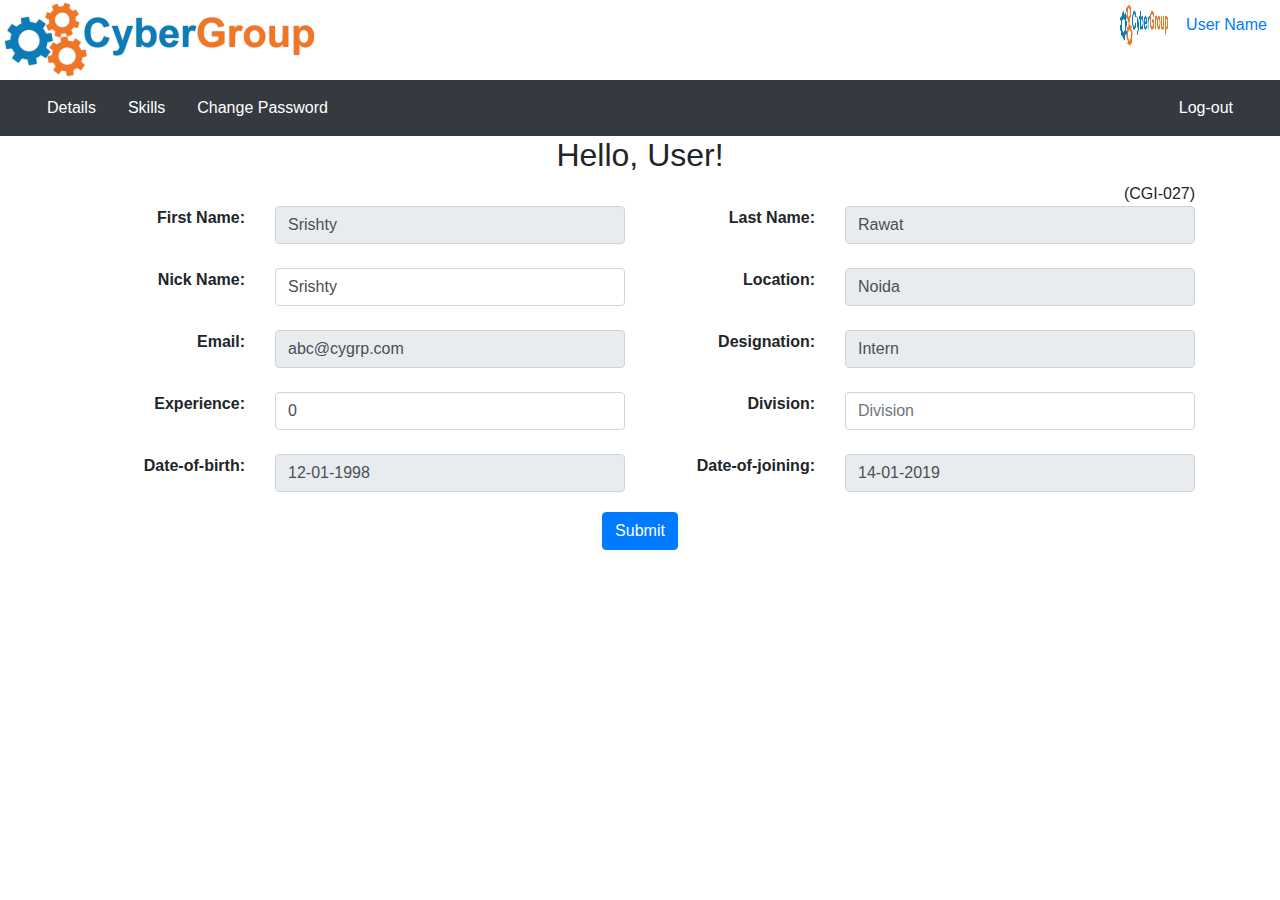
<file: Hrms.Cygrp/HRMS Front-end/index.html>
<!DOCTYPE html>
    <html lang="en">
          <head>
            <meta charset="utf-8">
            <meta name="viewport" content="width=device-width, initial-scale=1">
              <link rel="stylesheet" href="https://maxcdn.bootstrapcdn.com/bootstrap/4.2.1/css/bootstrap.min.css">
              <script src="https://ajax.googleapis.com/ajax/libs/jquery/3.3.1/jquery.min.js"></script>
              <script src="https://cdnjs.cloudflare.com/ajax/libs/popper.js/1.14.6/umd/popper.min.js"></script>
              <script src="https://maxcdn.bootstrapcdn.com/bootstrap/4.2.1/js/bootstrap.min.js"></script>
                <link rel="stylesheet" href="bootstrap.css">
          </head>
          <body>
              <div class="header">
                   <div class="row">
                       <div class="col-md-10">
                          <img src="logo.png" alt="logo" />
                       </div>
                       <div class = "col-md-2 ">
                           <span>
                               <img src = "logo.png" alt = "img" class="rounded-circle" width="50" height="50">
                           </span> 
                           <button type="button" class="btn btn-link">User Name</button>
                       </div>
                    </div>
              </div>
              <div id = "accordion"> 
                   <nav class = "navbar navbar-expand-sm bg-dark navbar-dark">
                      <div class = "container-fluid">
                          <button class="navbar-toggler" 
                                  type="button" 
                                  data-toggle="collapse" 
                                  data-target="#navBarMenu" 
                                  aria-controls="navBarMenu" 
                                  aria-expanded="false" 
                                  aria-label="Toggle navigation">
                                        <span class="navbar-toggler-icon"></span>
                           </button>
                           <div class="collapse navbar-collapse" id = "navBarMenu">
                               <ul class="nav">
                                   <li class = "nav-item">
                                       <a href="#" class="nav-link" data-toggle="collapse" data-target="#details">Details </a>
                                    </li>
                                   <li class = "nav-item">
                                       <a href = "#" class="nav-link" data-toggle="collapse" data-target="#skilltable">Skills </a>
                                   </li>
                                   <li class = "nav-item">
                                       <a href = "#" class="nav-link" data-toggle="collapse" data-target="#changepassword" >Change Password </a>
                                    </li>
                               </ul>
                            </div>
                            <div>
                                <ul class = "nav navbar-right">
                                    <li class = "nav-item">
                                        <a href = "#" class="nav-link">Log-out </a>
                                    </li>
                                </ul>
                            </div>

                       </div>
                    </nav>
                    <div class="container collapse show" id = "details" data-parent="#accordion">
                         <div>
                              <h2>Hello, User!</h2>
                                  <div class="cgi">(CGI-027)</div>
                          </div>
                          <div class= "row">
                                 <div class = "col-md-2">First Name:</div> 
                                 <div class = "col-md-4">
                                     <input type="text" class="form-control" id="fname" value="Srishty" name="fname" disabled>
                                 </div>
                                 <div class = "col-md-2">Last Name:</div> 
                                 <div class = "col-md-4">
                                     <input type="text" class="form-control" id="lname" value="Rawat" name="lname" disabled>
                                 </div>
             
                         </div><br>
                         <div class= "row">
                                 <div class = "col-md-2">Nick Name:</div> 
                                 <div class = "col-md-4">
                                     <input type="text" class="form-control" id="nname" value="Srishty" name="nname">
                                 </div>
                                 <div class = "col-md-2">Location:</div> 
                                 <div class = "col-md-4">
                                     <input type="text" class="form-control" id="location" value="Noida" name="location" disabled>
                                 </div>
                         </div><br>
                         <div class= "row">
                                 <div class = "col-md-2">Email:</div> 
                                 <div class = "col-md-4">
                                     <input type="email" class="form-control" id="email" value="abc@cygrp.com" name="email" disabled>
                                 </div>
                                 <div class = "col-md-2">Designation:</div> 
                                 <div class = "col-md-4">
                                     <input type="text" class="form-control" id="designation" value="Intern" name="designation" disabled>
                                 </div>
                         </div><br>
                         <div class= "row">
                                 <div class = "col-md-2">Experience:</div> 
                                 <div class = "col-md-4">
                                     <input type="number" class="form-control" id="exp" value="0" name="exp">
                                 </div>
                                 <div class = "col-md-2">Division:</div> 
                                 <div class = "col-md-4">
                                     <input type="text" class="form-control" id="division" placeholder="Division" name="division">
                                 </div>
                        </div><br>
                        <div class= "row">
                                 <div class = "col-md-2">Date-of-birth:</div> 
                                 <div class = "col-md-4">
                                     <input type="text" class="form-control" id="DOB" value="12-01-1998" name="DOB" disabled>
                                 </div>
                                 <div class = "col-md-2">Date-of-joining:</div> 
                                 <div class = "col-md-4">
                                     <input type="text" class="form-control" id="DOJ" value="14-01-2019" name="DOJ" disabled>
                                 </div>
             
                         </div>
                         <div class="row justify-content-center">
                                  <button type="submit" class="btn btn-primary">Submit</button>
                         </div>
                </div>
                <div class = "container collapse" id = "changepassword" data-parent = "#accordion"><br>
                        <div class = "row" >
                                    <div class= "col-md-2">Current Password:</div>
                                    <div class = "col-md-6">
                                            <input type="password" class="form-control" id="cpwd" placeholder="Current Password" name="cpwd" >
                                    </div>
                        </div><br>
                        <div class = "row" >
                                   <div class= "col-md-2">New Password:</div>
                                    <div class = "col-md-6">
                                            <input type="password" class="form-control" id="npwd" placeholder="New Password" name="npwd" >
                                    </div>
                        </div><br>
                        <div class = "row" >
                                    <div class= "col-md-2">Confirm Password:</div>
                                    <div class = "col-md-6">
                                            <input type="password" class="form-control" id="copwd" placeholder="Confirm Password" name="copwd" >
                                    </div>
                        </div><br>
                        <div class="row justify-content-center">
                                  <button type="submit" class="btn btn-primary">Confirm</button>
                         </div>
                    </div>
                </div>
                <div class = "container collapse" id = "skilltable" data-parent="#accordion">
                     <button type="submit" class="btn btn-primary" id="skillbtn" data-toggle = "collapse" data-target = "#skillform">
                         Add SKill
                     </button>
                      <table class="table table-striped " id = "skills">
                            <thead>
                                  <tr>
                                        <th>Skill</th>
                                        <th>Implementation</th>
                                  </tr>
                            </thead>
                            <tbody>
                                  <tr>
                                        <td>HTML</td>
                                        <td>Front-end</td>
                                  </tr>
                                  <tr>
                                        <td>Node</td>
                                        <td>Back-end</td>
                                  </tr>
                                  <tr>
                                        <td>Java</td>
                                        <td>Back-end</td>
                                  </tr>
                            </tbody>
                        </table><br>
                        <div class= "row collapse" id ="skillform">
                             <div class = "col-md-2">Skill:</div> 
                             <div class = "col-md-3">
                                    <input type="text" class="form-control" id="skill" placeholder="Skill" name="skill" >
                             </div>
                             <div class = "col-md-2">Implementation:</div> 
                             <div class = "col-md-3">
                                    <input type="text" class="form-control" id="implementation" placeholder="Implementation" name="implementation">
                             </div> 
                             <button type="submit" class="btn btn-primary ">Submit</button>            
                        </div>
                    </div>
                </div>
        </body>
    </html>
</file>
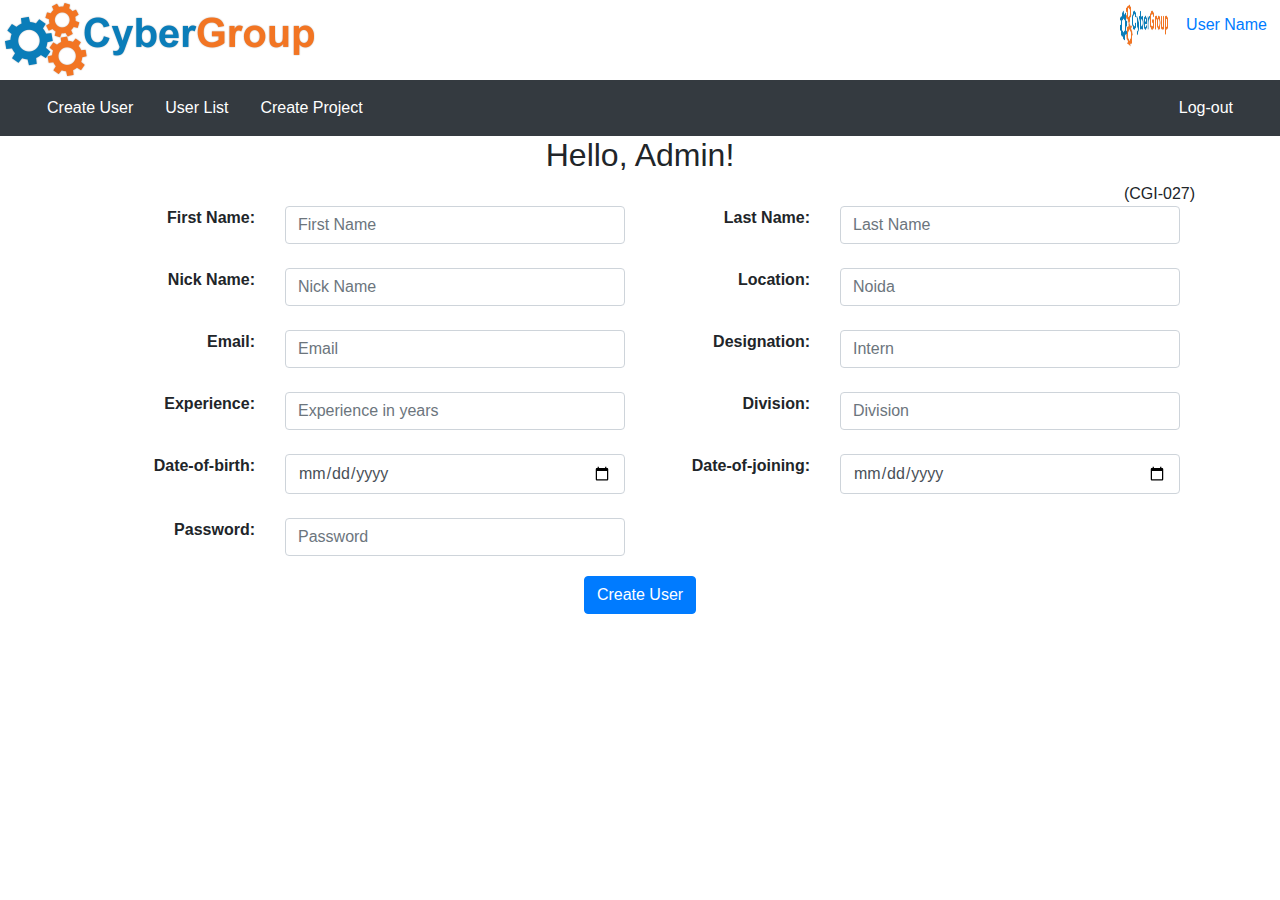
<file: Hrms.Cygrp/HRMS Front-end/admin.html>
<!DOCTYPE html>
<html lang="en">
  <head>
      <meta charset="utf-8">
      <meta name="viewport" content="width=device-width, initial-scale=1">
      <link rel="stylesheet" href="https://maxcdn.bootstrapcdn.com/bootstrap/4.2.1/css/bootstrap.min.css">
      <script src="https://ajax.googleapis.com/ajax/libs/jquery/3.3.1/jquery.min.js"></script>
      <script src="https://cdnjs.cloudflare.com/ajax/libs/popper.js/1.14.6/umd/popper.min.js"></script>
      <script src="https://maxcdn.bootstrapcdn.com/bootstrap/4.2.1/js/bootstrap.min.js"></script>
      <link rel="stylesheet" href="bootstrap.css">
   </head>
   <body>
      <div class="header" >
           <div class="row">
               <div class="col-md-10">
                  <img src="logo.png" alt="logo" />
               </div>
               <div class = "col-md-2 ">
                   <span>
                       <img src = "logo.png" alt = "img" class="rounded-circle" width="50" height="50">
                    </span> 
                   <button type="button" class="btn btn-link">User Name</button>
                </div>
            </div>
      </div>
      <div id="accordion">
           <nav class = "navbar navbar-expand-sm bg-dark navbar-dark">
              <div class = "container-fluid">
                  <button class="navbar-toggler" 
                      type="button" 
                      data-toggle="collapse" 
                      data-target="#navBarMenu" 
                      aria-controls="navBarMenu" 
                      aria-expanded="false" 
                      aria-label="Toggle navigation">
                        <span class="navbar-toggler-icon"></span>
                   </button>
                   <div class="collapse navbar-collapse" id = "navBarMenu">
                       <ul class="nav">
                           <li class = "nav-item active ">
                               <a href="#" class="nav-link" data-toggle="collapse" data-target="#createuser" >Create User </a>
                           </li>
                           <li class = "nav-item">
                               <a href = "#" class="nav-link" data-toggle="collapse" data-target="#usertable">User List</a>
                            </li>
                           <li class = "nav-item">
                               <a href = "#" class="nav-link">Create Project </a>
                            </li>
                       </ul>
                    </div>
                    <div>
                        <ul class = "nav navbar-right">
                            <li class = "nav-item" ><a href = "#" class="nav-link">Log-out </a></li>
                        </ul>
                    </div>
             </div>
          </nav>
          <div class="container collapse show" id="createuser" data-parent="#accordion">
             <div>
                  <h2>Hello, Admin!</h2>
                  <div class="cgi">(CGI-027)</div>
              </div>
              <div class="container">
                 <div class= "row">
                     <div class = "col-md-2">First Name:</div> 
                     <div class = "col-md-4">
                         <input type="text" class="form-control" id="fname" placeholder="First Name" name="fname">
                     </div>
                     <div class = "col-md-2">Last Name:</div> 
                     <div class = "col-md-4">
                         <input type="text" class="form-control" id="lname" placeholder="Last Name" name="lname">
                     </div>
             
                 </div><br>
                 <div class= "row">
                     <div class = "col-md-2">Nick Name:</div> 
                     <div class = "col-md-4">
                         <input type="text" class="form-control" id="nname" placeholder="Nick Name" name="nname">
                     </div>
                     <div class = "col-md-2">Location:</div> 
                     <div class = "col-md-4">
                         <input type="text" class="form-control" id="location" placeholder="Noida" name="location">
                     </div>
                 </div><br>
                 <div class= "row">
                     <div class = "col-md-2">Email:</div> 
                     <div class = "col-md-4">
                         <input type="email" class="form-control" id="email" placeholder="Email" name="email">
                     </div>
                     <div class = "col-md-2">Designation:</div> 
                     <div class = "col-md-4">
                         <input type="text" class="form-control" id="designation" placeholder="Intern" name="designation">
                     </div>
                 </div><br>
                 <div class= "row">
                     <div class = "col-md-2">Experience:</div> 
                     <div class = "col-md-4">
                         <input type="number" class="form-control" id="exp" placeholder="Experience in years" name="exp">
                     </div>
                     <div class = "col-md-2">Division:</div> 
                     <div class = "col-md-4">
                         <input type="text" class="form-control" id="division" placeholder="Division" name="division">
                     </div>
                </div><br>
                <div class= "row">
                     <div class = "col-md-2">Date-of-birth:</div> 
                     <div class = "col-md-4">
                         <input type="date" class="form-control" id="DOB" placeholder="DOB" name="DOB">
                     </div>
                     <div class = "col-md-2">Date-of-joining:</div> 
                     <div class = "col-md-4">
                         <input type="date" class="form-control" id="DOJ" placeholder="DOJ" name="DOJ">
                     </div>

                 </div><br>
                 <div class= "row">
                     <div class = "col-md-2">Password:</div> 
                     <div class = "col-md-4">
                         <input type="password" class="form-control" id="pwd" placeholder="Password" name="pwd">
                     </div>
                 </div>

            </div>
            <div class="row justify-content-center">
                  <button type="submit" class="btn btn-primary">Create User </button>
            </div>
          </div><br>
          <div class = "container collapse" id = "usertable" data-parent="#accordion">
              <table class="table table-striped ">
                    <thead>
                          <tr>
                            <th>Name</th>
                            <th>Email</th>
                            <th>Status</th>
                          </tr>
                    </thead>
                    <tbody>
                            <tr>
                                <td>John Doe</td>
                                <td>john@cygrp.com</td>
                                <td>Active</td>
                              </tr>
                              <tr>
                                <td>Mary Moe</td>
                                <td>mary@cygrp.com</td>
                                <td>Active</td>
                              </tr>
                              <tr>
                                <td>July Dooley</td>
                                <td>july@cygrp.com</td>
                                <td>Inactive</td>
                              </tr>
                    </tbody>
              </table>
            </div>
        </div>
     </body>
</html>
</file>
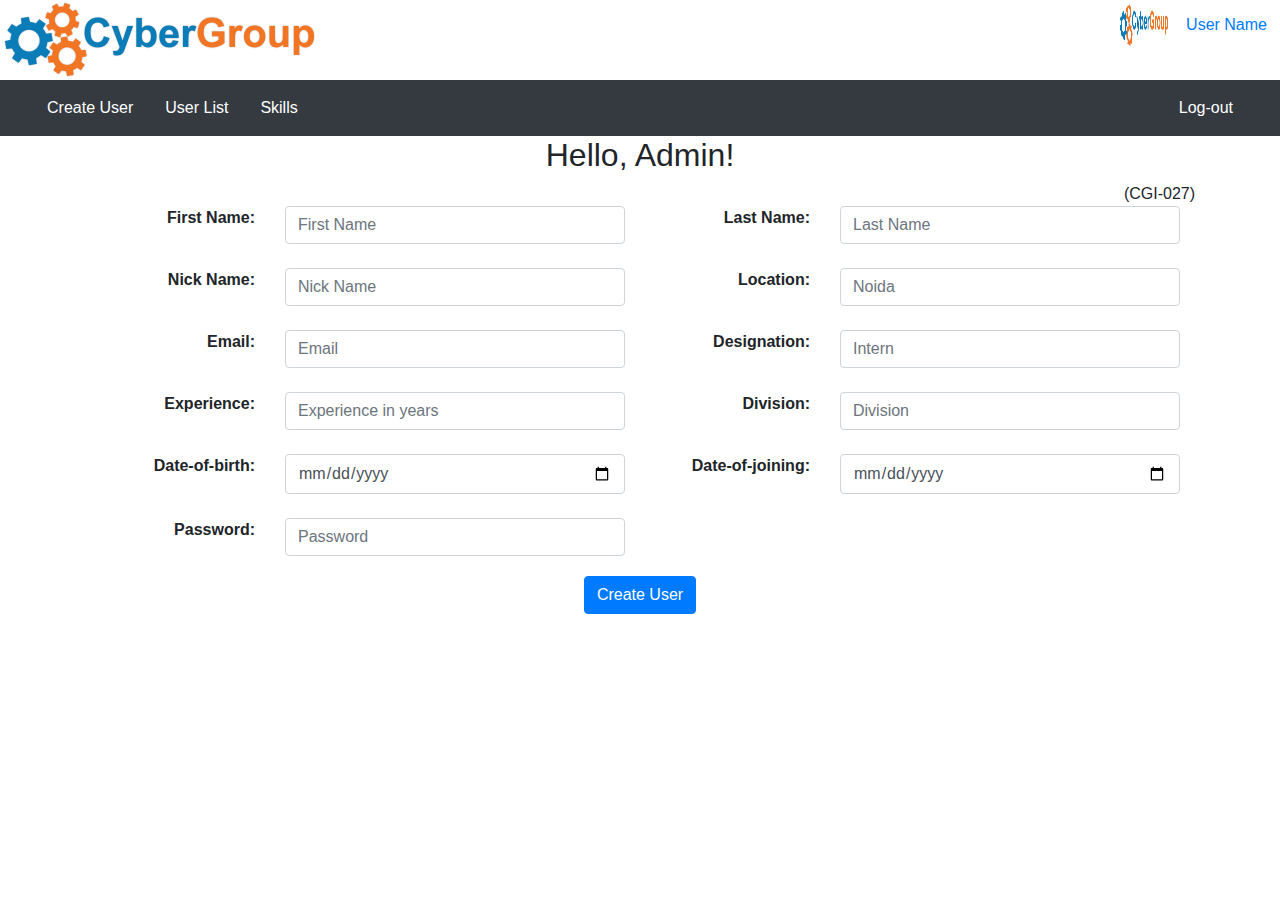
<file: Hrms.Cygrp/HRMS Front-end/frontend/html/admin.html>
<!DOCTYPE html>
<html lang="en">
  <head>
      <meta charset="utf-8">
      <meta name="viewport" content="width=device-width, initial-scale=1">
      <link rel="stylesheet" href="https://maxcdn.bootstrapcdn.com/bootstrap/4.2.1/css/bootstrap.min.css">
      <script src="https://ajax.googleapis.com/ajax/libs/jquery/3.3.1/jquery.min.js"></script>
      <script src="https://cdnjs.cloudflare.com/ajax/libs/popper.js/1.14.6/umd/popper.min.js"></script>
      <script src="https://maxcdn.bootstrapcdn.com/bootstrap/4.2.1/js/bootstrap.min.js"></script>
      <link rel="stylesheet" href="../css/bootstrap.css">
      <script src="https://ajax.googleapis.com/ajax/libs/jquery/3.3.1/jquery.min.js"></script>
      <script src="../js/admin.js"></script>
   </head>
   <body>
      <div class="header" >
           <div class="row">
               <div class="col-md-10">
                  <img src="../logo.png" alt="logo" />
               </div>
               <div class = "col-md-2 ">
                   <span>
                       <img src = "../logo.png" alt = "img" class="rounded-circle" width="50" height="50">
                    </span> 
                   <button type="button" class="btn btn-link">User Name</button>
                </div>
            </div>
      </div>
      <div id="accordion">
           <nav class = "navbar navbar-expand-sm bg-dark navbar-dark">
              <div class = "container-fluid">
                  <button class="navbar-toggler" 
                      type="button" 
                      data-toggle="collapse" 
                      data-target="#navBarMenu" 
                      aria-controls="navBarMenu" 
                      aria-expanded="false" 
                      aria-label="Toggle navigation">
                        <span class="navbar-toggler-icon"></span>
                   </button>
                   <div class="collapse navbar-collapse" id = "navBarMenu">
                       <ul class="nav">
                           <li class = "nav-item active ">
                               <a href="#" class="nav-link" data-toggle="collapse" data-target="#createuser" >Create User </a>
                           </li>
                           <li class = "nav-item">
                               <a href = "#" class="nav-link" data-toggle="collapse" data-target="#usertable" id="userTable" >User List</a>
                            </li>
                           <li class = "nav-item">
                               <a href = "#" class="nav-link" data-toggle="collapse" data-target="#skillset">Skills </a>
                            </li>
                       </ul>
                    </div>
                    <div>
                        <ul class = "nav navbar-right">
                            <li class = "nav-item" ><a href = "#" class="nav-link">Log-out </a></li>
                        </ul>
                    </div>
             </div>
          </nav>
          <div class="container collapse show" id="createuser" data-parent="#accordion">
             <div>
                  <h2>Hello, Admin!</h2>
                  <div class="cgi">(CGI-027)</div>
              </div>
              <div class="container">
                 <div class= "row">
                     <div class = "col-md-2">First Name:</div> 
                     <div class = "col-md-4">
                         <input type="text" class="form-control" id="fname" placeholder="First Name" name="fname" required>
                     </div>
                     <div class = "col-md-2">Last Name:</div> 
                     <div class = "col-md-4">
                         <input type="text" class="form-control" id="lname" placeholder="Last Name" name="lname">
                     </div>
             
                 </div><br>
                 <div class= "row">
                     <div class = "col-md-2">Nick Name:</div> 
                     <div class = "col-md-4">
                         <input type="text" class="form-control" id="nname" placeholder="Nick Name" name="nname">
                     </div>
                     <div class = "col-md-2">Location:</div> 
                     <div class = "col-md-4">
                         <input type="text" class="form-control" id="location" placeholder="Noida" name="location" required>
                     </div>
                 </div><br>
                 <div class= "row">
                     <div class = "col-md-2">Email:</div> 
                     <div class = "col-md-4">
                         <input type="email" class="form-control" id="email" placeholder="Email" name="email" required>
                     </div>
                     <div class = "col-md-2">Designation:</div> 
                     <div class = "col-md-4">
                         <input type="text" class="form-control" id="designation" placeholder="Intern" name="designation" required>
                     </div>
                 </div><br>
                 <div class= "row">
                     <div class = "col-md-2">Experience:</div> 
                     <div class = "col-md-4">
                         <input type="number" class="form-control" id="exp" placeholder="Experience in years" name="exp">
                     </div>
                     <div class = "col-md-2">Division:</div> 
                     <div class = "col-md-4">
                         <input type="text" class="form-control" id="division" placeholder="Division" name="division">
                     </div>
                </div><br>
                <div class= "row">
                     <div class = "col-md-2">Date-of-birth:</div> 
                     <div class = "col-md-4">
                         <input type="date" class="form-control" id="DOB" placeholder="DOB" name="DOB" required>
                     </div>
                     <div class = "col-md-2">Date-of-joining:</div> 
                     <div class = "col-md-4">
                         <input type="date" class="form-control" id="DOJ" placeholder="DOJ" name="DOJ" required>
                     </div>

                 </div><br>
                 <div class= "row">
                     <div class = "col-md-2">Password:</div> 
                     <div class = "col-md-4">
                         <input type="password" class="form-control" id="pwd" placeholder="Password" name="pwd" required>
                     </div>
                 </div>

            </div>
            <div class="row justify-content-center">
                  <button type="submit" class="btn btn-primary" onclick="submission()">Create User </button>
            </div>
          </div><br>
          <div class = "container collapse" id = "usertable" data-parent="#accordion">
              <table class="table table-striped " id = "user_table">
                    <thead>
                          <tr>
                            <th>Name</th>
                            <th>Email</th>
                            <th>Status</th>
                          </tr>
                    </thead>
                    <tbody>
                            
                    </tbody>
              </table>
            </div>
              <div class = "container collapse" id = "skillset" data-parent="#accordion">
                     <button type="submit" class="btn btn-primary" id="skillbtn" data-toggle = "collapse" data-target = "#skillform">
                         Add SKill
                     </button>
                      <table class="table table-striped " id = "skills">
                            <thead>
                                  <tr>
                                        <th>Skill</th>
                                        <th>Implementation</th>
                                  </tr>
                            </thead>
                            <tbody>
                                  
                            </tbody>
                        </table><br>
                        <div class= "row collapse" id ="skillform">
                             <div class = "col-md-2">Skill:</div> 
                             <div class = "col-md-3">
                                    <input type="text" class="form-control" id="skill" placeholder="Skill" name="skill" >
                             </div>
                             <div class = "col-md-2">Implementation:</div> 
                             <div class = "col-md-3">
                                    <input type="text" class="form-control" id="implementation" placeholder="Implementation" name="implementation">
                             </div> 
                             <button type="submit" class="btn btn-primary ">Submit</button>            
                        </div>
                    </div>
        </div>
     </body>
</html>
</file>
